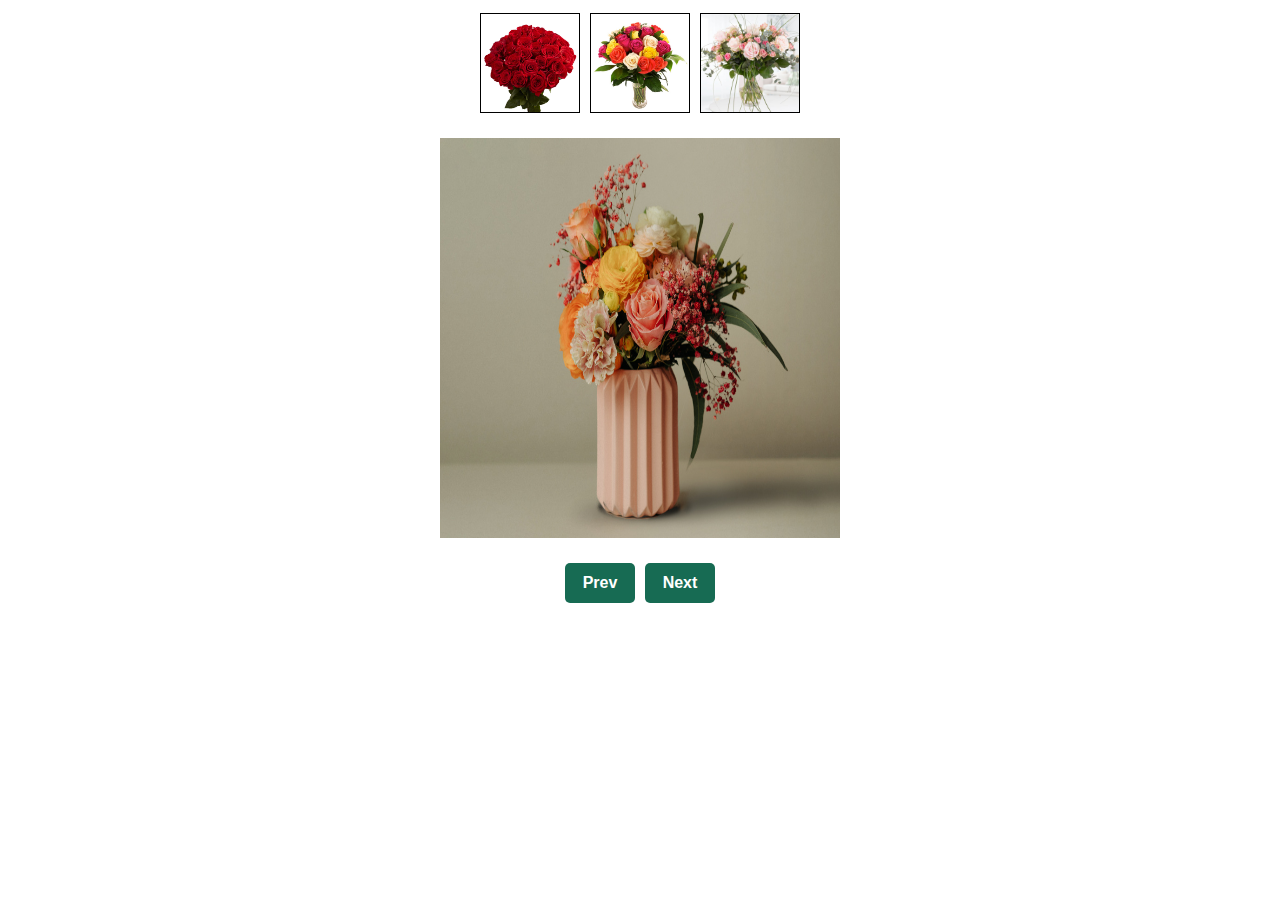
<file: js galary/index.html>
<!DOCTYPE html>
<html lang="en">
<head>
    <meta charset="UTF-8">
    <meta http-equiv="X-UA-Compatible" content="IE=edge">
    <meta name="viewport" content="width=device-width, initial-scale=1.0">
    <link rel="stylesheet" href="style.css">
    <title>Document</title>
</head>
<body>
    <div >    
        <button id="btn1"></button>
        <button id="btn2"></button>
        <button id="btn3"></button>
    </div>
    <img src="./images/foto.jpg" alt="" class="slider-img">
    <div class="btn-btn">
        <button class="btn" onclick="prev()">Prev</button>
        <button class="btn" onclick="next()">Next</button>
    </div>
    <script src="main.js"> 

    </script>
</body>
</html>
</file>
<file: js galary/style.css>
div{
    margin-bottom: 20px;
    display: flex;
    justify-content: center;
    align-items: center;
}
button{
    height: 100px;
    width: 100px;
    border: 1px solid black;
    margin: 5px;
    cursor: pointer;
}
img{
    display: block;
    width: 400px;
    height: 400px;
    margin: auto;
}
#btn1{
    background-image: url(./images/foto1.jpg);
    background-position: center;
    background-size: cover;
}
#btn2{
    background-image: url(./images/foto2.jpg);
    background-position: center;
    background-size: cover;
}
#btn3{
    background-image: url(./images/foto3.jpg);
    background-position: center;
    background-size: cover;
}
.btn-btn{
    display: flex;
    justify-content: center;
    align-items: center;
    padding-top: 20px;
}
.btn{
    width: 70px;
    height: 40px;
    font-size: 16px;
    background-color: rgb(23, 107, 83);
    color: white;
    border: none;
    font-weight: bold;
    border-radius: 5px;
    cursor: pointer;
}
.btn:hover{
    background-color: rgb(7, 69, 52);
}
</file>
